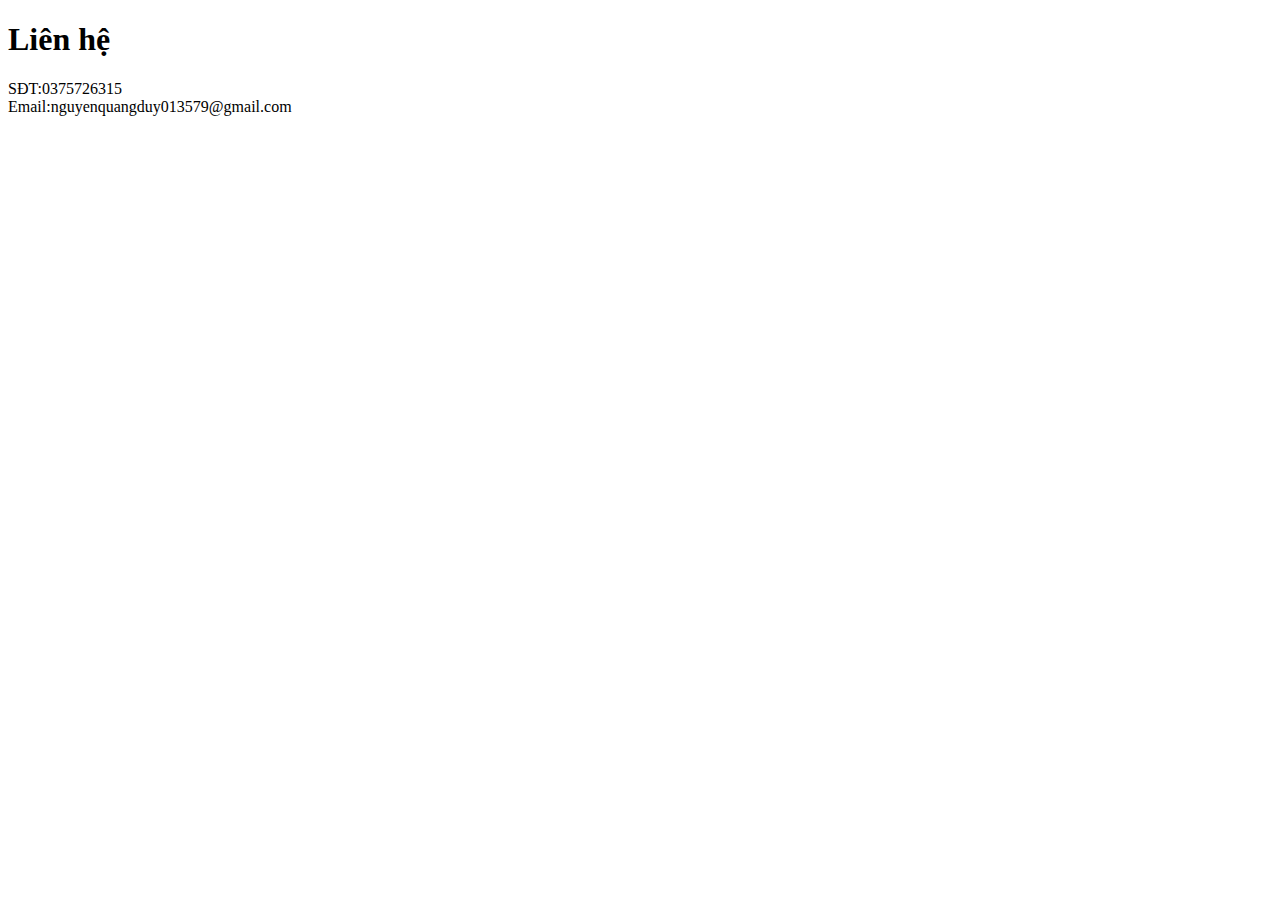
<file: lienhe.html>
<!DOCTYPE html>
<html lang="en">
<head>
    <meta charset="UTF-8">
    <meta name="viewport" content="width=device-width, initial-scale=1.0">
    <title>Liên hệ</title>
</head>
<body>
    <h1>Liên hệ</h1>
    <p>SĐT:0375726315
        <br>
     Email:nguyenquangduy013579@gmail.com

    </p>
</body>
</html>
</file>
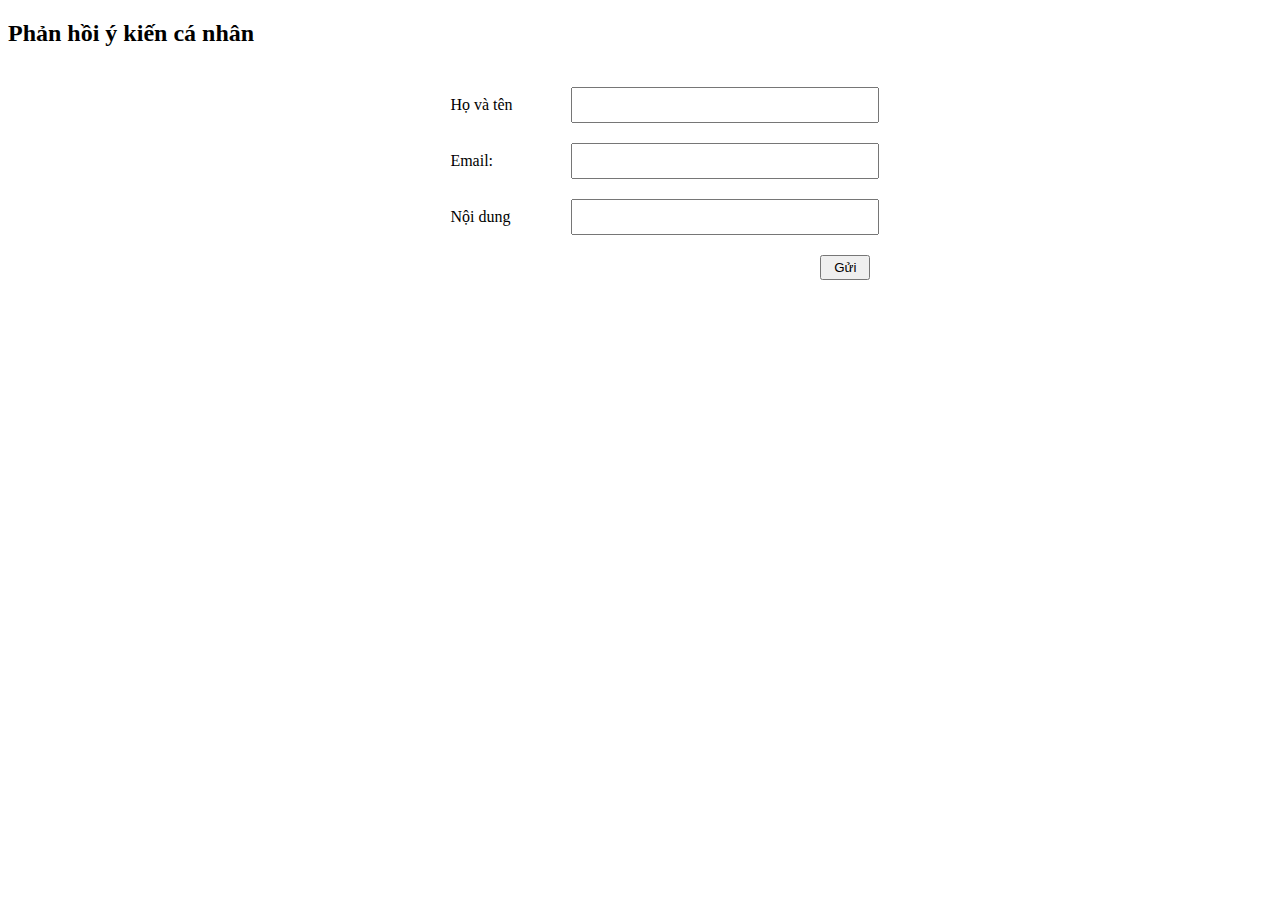
<file: phanhoi.html>
<!DOCTYPE html>
<html lang="en">
<head>
    <meta charset="UTF-8">
    <meta name="viewport" content="width=device-width, initial-scale=1.0">
    <title>Document</title>
</head>
<style>
.section form{
    margin-left: 35%;
}
.section form input{
    margin-left: 50px;
    width: 300px;
    height: 30px;
    margin-top: 20px;
    
}
#name{
    margin-left: 54px;
}
#email{
    margin-left: 74px;
}
#message{
    margin-left: 57px;

}
section form button{
    margin-top: 20px;
    width: 50px;
    height: 25px;
    margin-left: 370px;
}

@media screen and(max-width:768px ) 
{
 header{
    padding: 10px;
 }   
 nav ul {
    flex-wrap: wrap;
 }
 nav li{
    margin-right: 10px;
    margin-bottom: 10px;
 }
 
}
</style>
<body>
    <section class="section">
        <h2>Phản hồi ý kiến cá nhân </h2>
        <form action="">
            <label for="name">Họ và tên</label>
            <input type="text" id="name" name="name"><br>
            <label for="email">Email: </label>
            <input for="text" id="email" name="email"><br>
            <label for="message">Nội dung</label>
            <input type="text" id="message" name="message"><br>
            <button type="submit">Gửi</button>
        </form>
    </section>
</main>

</body>
</html>
</file>
